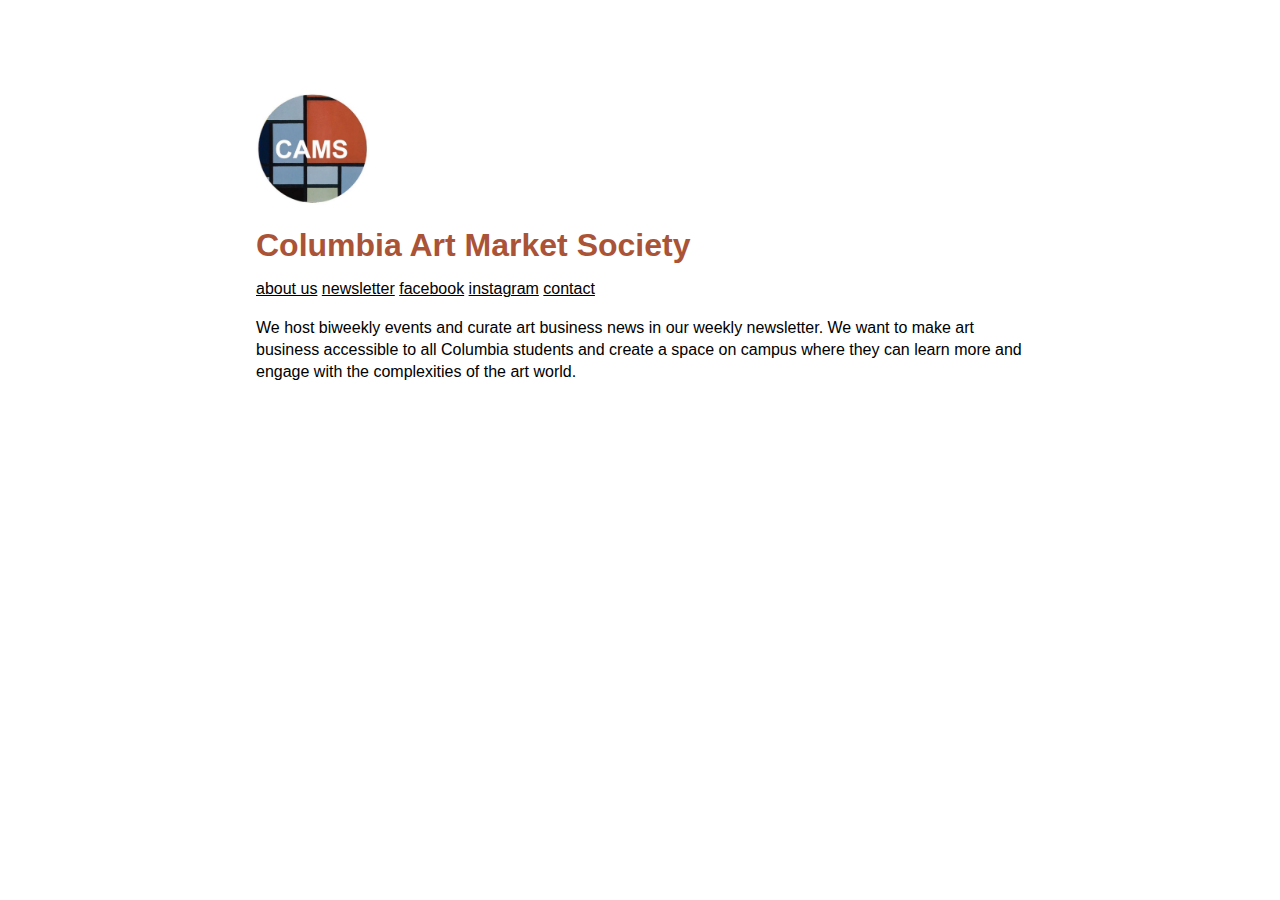
<file: index.html>
<!DOCTYPE html>
<html lang="en">
    <head>
        <meta charset="utf-8" />
        <meta name="viewport" content="width=device-width, initial-scale=1" />
        <title>Columbia Art Market Society</title>
        <!-- Favicon -->
        <link href="res/favicon.png" rel="shortcut icon" />
        <!-- Fonts -->
        <!-- CSS -->
        <link rel="stylesheet"
            media="screen and (min-device-width: 500px)"
            href="css/style.css"
        />
        <link rel="stylesheet"
            media="screen and (max-device-width: 499px)"
            href="css/style-mobile.css"
        />
    </head>
    <body>
        <header>
            <br><br><br>

                <p>
                    <a href="http://c-ams.github.io"
                    style="text-decoration:none; margin-top:20%; display:inline;">
                    <img src="./res/img/logo1.jpg" style="width:15%;  "/>
                    <h1 style="color:blue;">Columbia Art Market Society</h1>
                    </a>
                </p>
            <a href="http://c-ams.github.io/about.html">about us</a>
            <a href="tinyurl.com/CAMSnewsletter">newsletter</a>
            <a href="https://www.facebook.com/ColumbiaArtMarketSociety">facebook</a>
            <a href="https://www.instagram.com/cams_columbia/">instagram</a>
            <a href="mailto:
camscolumbia1@gmail.com">contact</a>

        </header>
        <p>
            We host biweekly events and curate art business news in our weekly newsletter. We want to make art business accessible to all Columbia students and create a space on campus where they can learn more and engage with the complexities of the art world.</p>

        <p></p>
    </body>
</html>
</file>
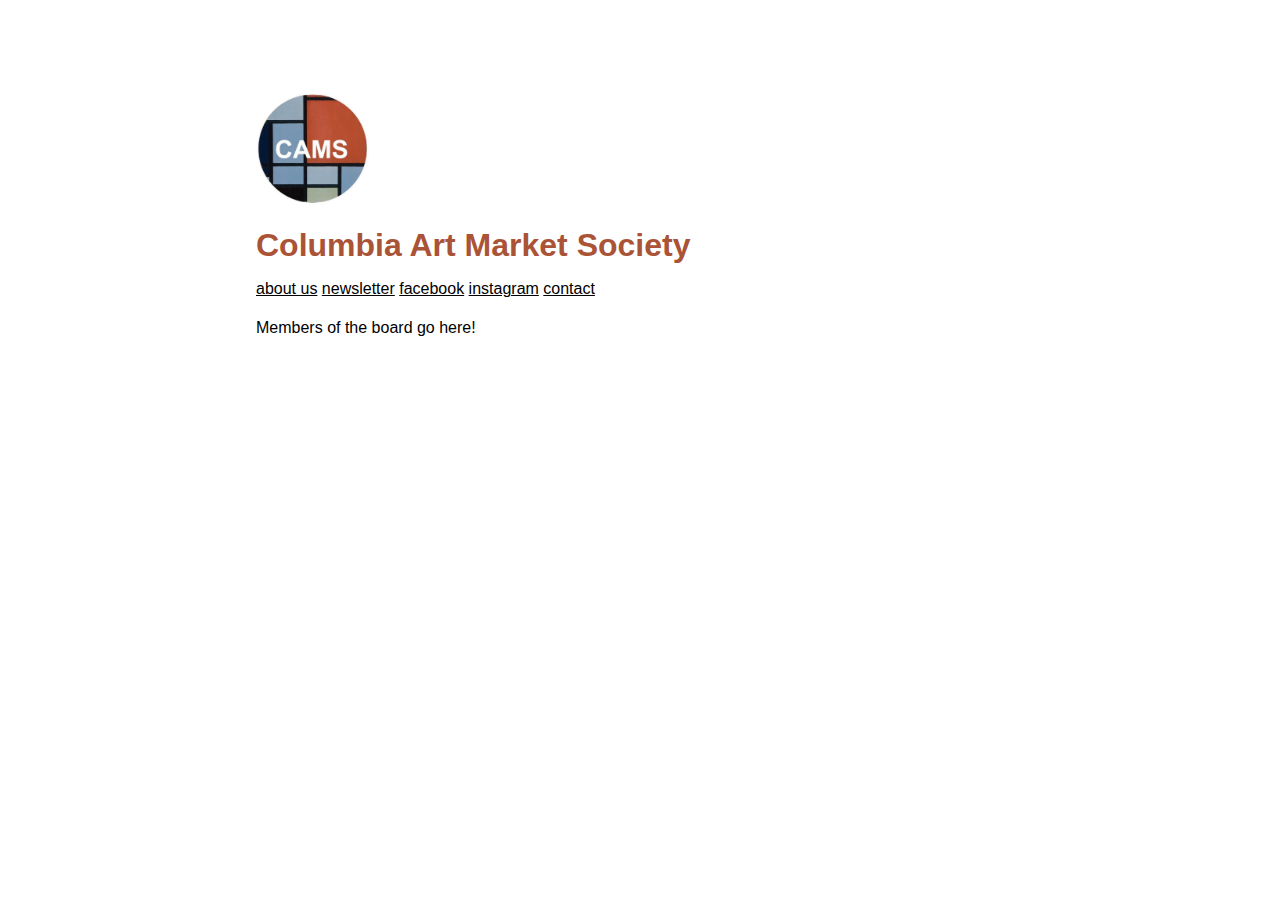
<file: about.html>
<!DOCTYPE html>
<html lang="en">
    <head>
        <meta charset="utf-8" />
        <meta name="viewport" content="width=device-width, initial-scale=1" />
        <title>Columbia Art Market Society</title>
        <!-- Favicon -->
        <link href="res/favicon.png" rel="shortcut icon" />
        <!-- Fonts -->
        <!-- CSS -->
        <link rel="stylesheet"
            media="screen and (min-device-width: 500px)"
            href="css/style.css"
        />
        <link rel="stylesheet"
            media="screen and (max-device-width: 499px)"
            href="css/style-mobile.css"
        />
    </head>
    <body>
        <header>
            <br><br><br>

                <p>
                    <a href="http://c-ams.github.io"
                    style="text-decoration:none; margin-top:20%; display:inline;">
                    <img src="./res/img/logo1.jpg" style="width:15%;  "/>
                    <h1 style="color:blue;">Columbia Art Market Society</h1>
                    </a>
                </p>
            <a href="http://c-ams.github.io/about.html">about us</a>
            <a href="http://tinyurl.com/CAMSnewsletter">newsletter</a>
            <a href="https://www.facebook.com/ColumbiaArtMarketSociety">facebook</a>
            <a href="https://www.instagram.com/cams_columbia/">instagram</a>
            <a href="mailto:
camscolumbia1@gmail.com">contact</a>

        </header>
        <p>Members of the board go here!</p>

        <p></p>
    </body>
</html>
</file>
<file: css/style.css>
/*

    Minimal CSS Stylesheet
    by: Ursula Ott

*/

body {
    font-family: "Helvetica", sans-serif;
    overflow-x: hidden;
    margin-left: 20%;
    width: 60%;
    margin-right: 20%;
    line-height: 140%;
}

a {
    color: black;
    text-decoration: underline;
}

a:hover {
    color: black;
    text-decoration: none;
}

h1, h2, h3 {
    color:black;
a{
        color:#AA5336;
}
}

iframe {
    width: 100%;
    height: 100%;

    font-family: "Helvetica", sans-serif;
    border: 1px solid lightgrey;
}

table,
td {
    border: none;
    padding: 5px;
}

th {
    background-color: #f5f5f5;
    padding: 5px;
}

tr {
    padding: 5px;
}

tr:hover {
    background-color: #f5f5f5;
}
</file>
<file: css/style-mobile.css>
/*

    Minimal CSS Stylesheet
    For smaller screens
    by: Ursula Ott

*/

body {
    font-family: 'Helvetica', sans-serif;
    overflow-x: hidden;
    margin-left: 10%;
    width:80%;
    margin-right: 10%;
    line-height: 140%;
}

a {
    color:black;
    text-decoration: underline;
}

a:hover {
    color:black;
    text-decoration: none;
}

iframe {
    width:100%;
    height:100%;

    font-family: 'Helvetica', sans-serif;
    border:1px solid lightgrey;;
}

table,
td {
    border: none;
    padding: 5px;
}

th {
    background-color: #f5f5f5;
    padding: 5px;
}

tr {
    padding: 5px;
    background-color: #f5f5f5;
}

tr:hover {
    background-color: #ffffff;
}
</file>
